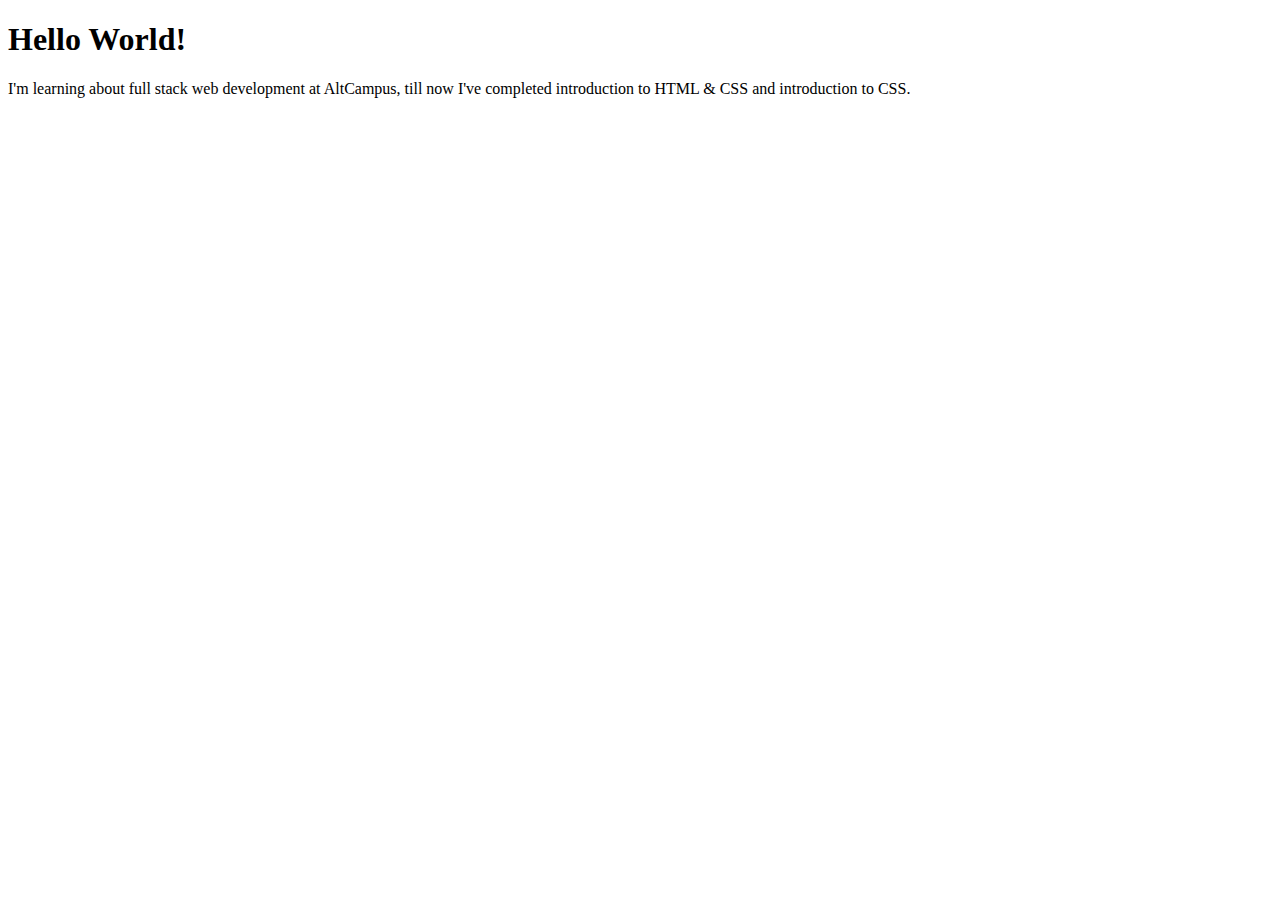
<file: index.html>
<!DOCTYPE html>
<html lang="en">
    <head>
        <meta charset="UTF-8"/>
        <title>Hello World!</title>
    </head>
<body>
    <h1>Hello World!</h1>
    <p>
        I'm learning about full stack web development at AltCampus, till now I've completed introduction to HTML & CSS and introduction to CSS.
    </p>
</body>
</html>
</file>
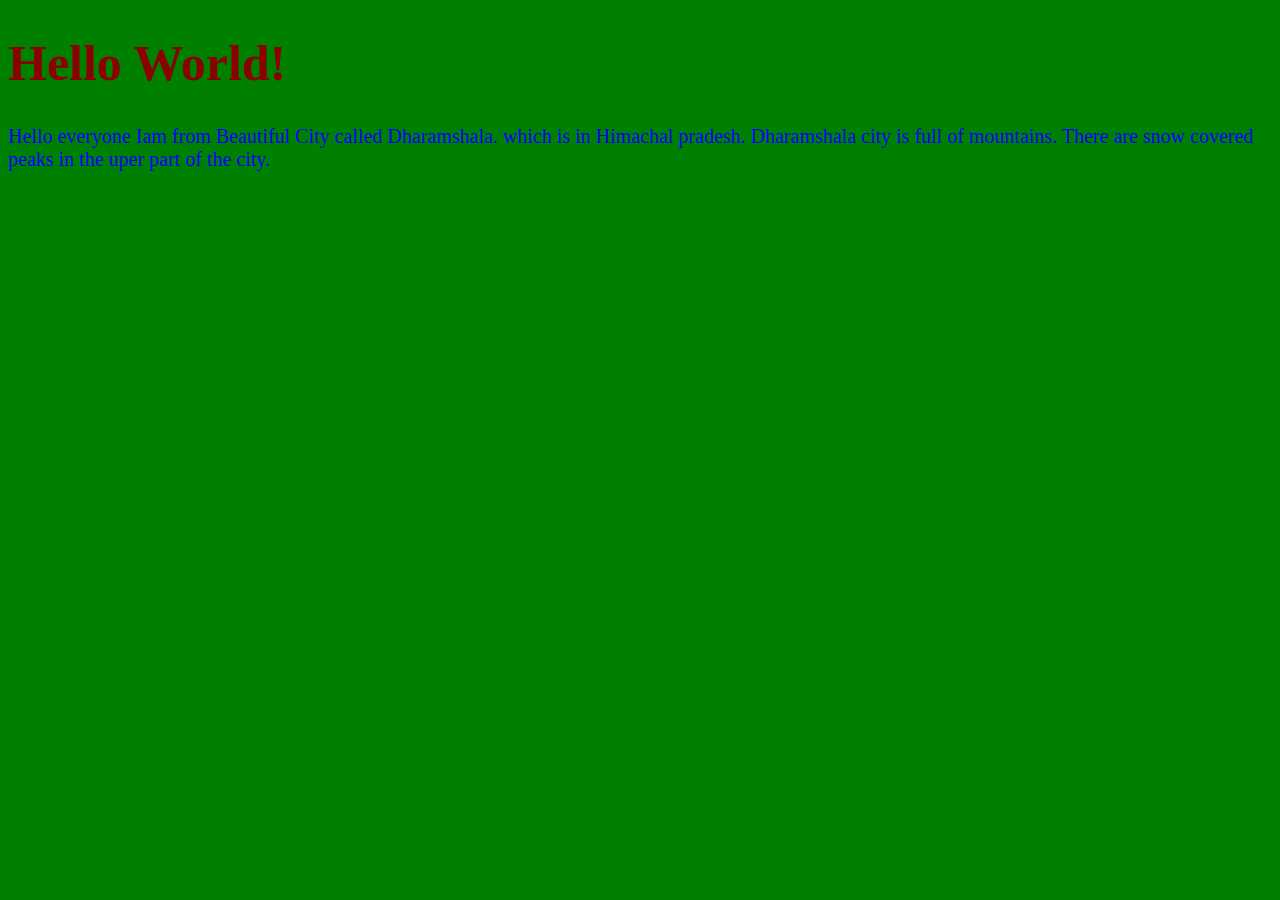
<file: block-BHaaaf/index.html>
<!DOCTYPE html>
<html lang="en">
  <head>
<meta charset="UTF-8"/>
<title>Hello World!</title>
<link rel="stylesheet" href="style.css"
</head>
<body class="body">
  <h1>Hello World!</h1>
  <p id="unique">
    Hello everyone Iam from Beautiful City called Dharamshala.
    which is in Himachal pradesh. Dharamshala city is full of mountains.
    There are snow covered peaks in the uper part of the city.
  </p>
</body>
</html>
</file>
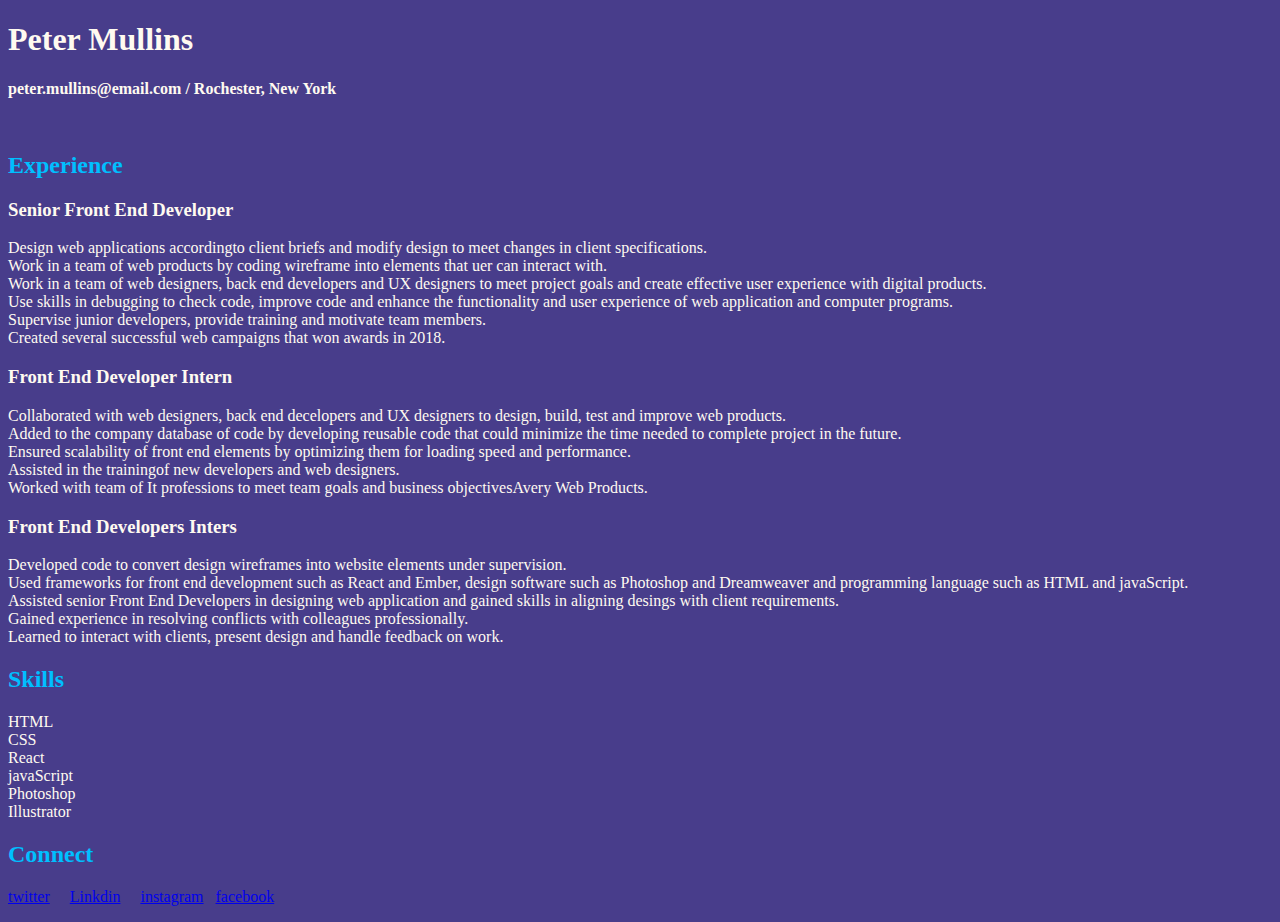
<file: block-BHaaag/index.html>
<!DOCTYPE html>
<html lang="en">
  <head>
<meta charset="UTF-8"/>
<title>Web Resume</title>
<link rel="stylesheet" href="style.css"
</head>
<body class="body">
  <h1><b>Peter Mullins</b></h1>
  <p><b>peter.mullins@email.com / Rochester, New York</p></b><br>
  <h2>Experience</h2>
  <h3>Senior Front End Developer</h3>
  <p>
    Design web applications accordingto client briefs and modify design to meet changes in client specifications.<br>
    Work in a team of web products by coding wireframe into elements that uer can interact with.<br>
    Work in a team of web designers, back end developers and UX designers to meet project goals and create effective user experience with digital products.<br>
    Use skills in debugging to check code, improve code and enhance the functionality and user experience of web application and computer programs.<br>
    Supervise junior developers, provide training and motivate team members.<br>
    Created several successful web campaigns that won awards in 2018.
</p>
<h3>Front End Developer Intern</h3>
<p>
  Collaborated with web designers, back end decelopers and UX designers to design, build, test and improve web products.<br>
  Added to the company database of code by developing reusable code that could minimize the time needed to complete project in the future.<br>
  Ensured scalability of front end elements by optimizing them for loading speed and performance.<br>
  Assisted in the trainingof new developers and web designers.<br>
  Worked with team of It professions to meet team goals and business objectivesAvery Web Products.<br>
  </p>
  <h3>Front End Developers Inters</h3>
  <p>
    Developed code to convert design wireframes into website elements under supervision.<br>
    Used frameworks for front end development such as React and Ember, design software such as Photoshop and Dreamweaver and programming language such as HTML and javaScript.<br>
    Assisted senior Front End Developers in designing web application and gained skills in aligning desings with client requirements.<br>
    Gained experience in resolving conflicts with colleagues professionally.<br>
    Learned to interact with clients, present design and handle feedback on work.
  </p>
  <h2>Skills</h2>
  <p>
  HTML<br>CSS<br>React<br>javaScript<br>Photoshop<br>Illustrator
  <h2>Connect</h2>
  <p>
    <a href="www.twitter.com">twitter</a> &nbsp; &nbsp; <a href="www.linkdin.com">Linkdin</a>  &nbsp;  &nbsp; <a href="www.instagram.com">instagram</a>  &nbsp;  <a href="www.facebook.com">facebook</a></p>
</body>
</html>
</file>
<file: block-BHaaaf/style.css>
h1 {
    color: darkred;
    font-size: 50px;
}
body {
    background-color: green;
}
#unique {
    color: blue;
    font-size: 20px;
}
</file>
<file: block-BHaaag/style.css>
body {
    background-color: darkslateblue;
}
h2 {
    color: deepskyblue;
}
p {
    color:floralwhite;
}
h3 {color: floralwhite;}
h1 {color: floralwhite;}
#unique {
    color: red;
}
</file>
